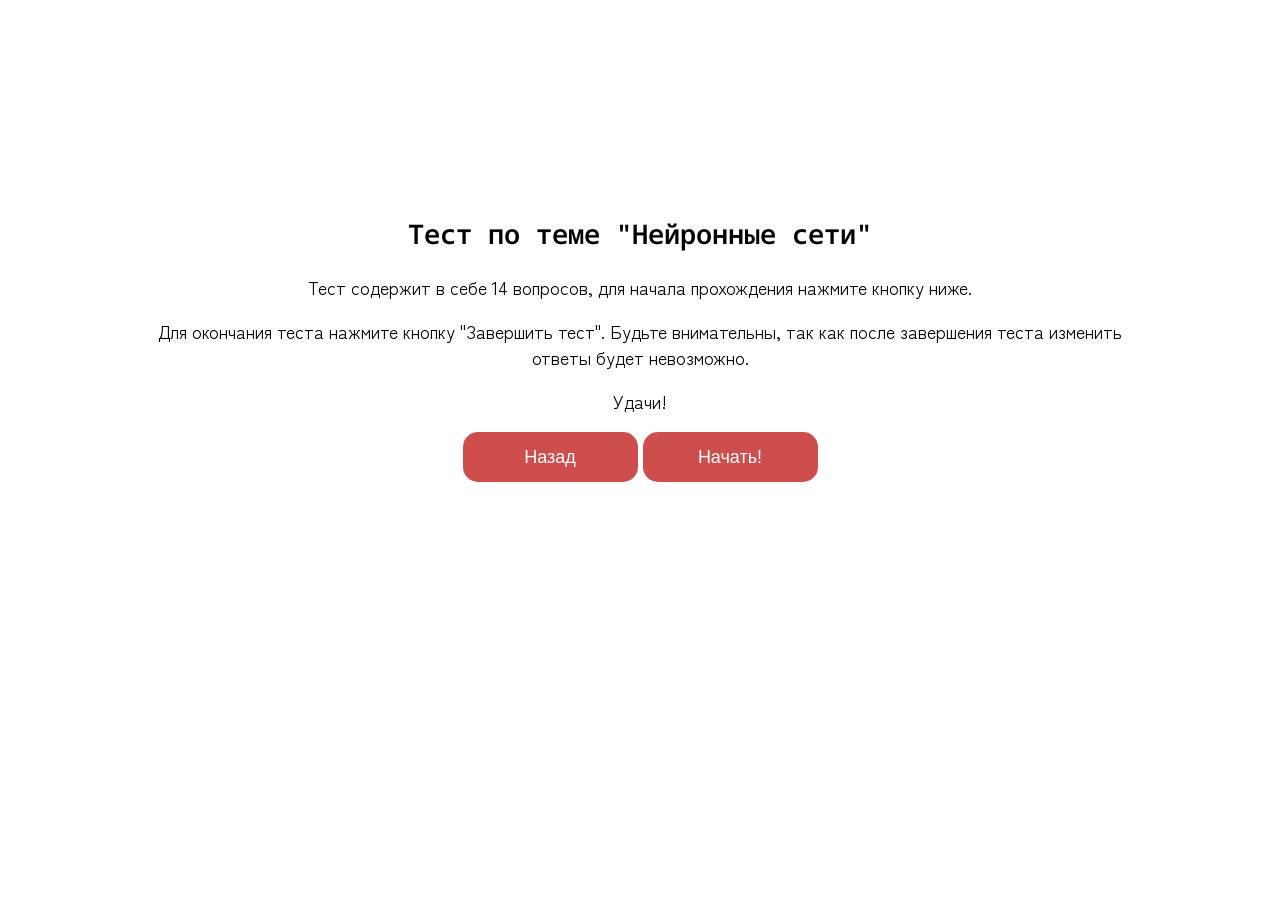
<file: ru/html/Test1.html>
<!DOCTYPE html>
<html lang="ru">
<head>
    <meta charset="UTF-8">
    <meta name="viewport" content="width=device-width, initial-scale=1.0">
    <title>Тест по теме "Нейронные сети"</title>
    <link rel="stylesheet" href="../../css/styleTests.css">
    <link rel="preconnect" href="https://fonts.googleapis.com">
    <link rel="preconnect" href="https://fonts.gstatic.com" crossorigin>
    <link href="https://fonts.googleapis.com/css2?family=Zen+Kaku+Gothic+New&display=swap" rel="stylesheet">
    <link href="https://fonts.googleapis.com/css2?family=Noto+Sans+Mono:wght@100..900&display=swap" rel="stylesheet">
</head>
<body>
    <div id="instruction">
        <h2>Тест по теме "Нейронные сети"</h2>
        <p>Тест содержит в себе 14 вопросов, для начала прохождения нажмите кнопку ниже.</p>
        <p>Для окончания теста нажмите кнопку "Завершить тест". Будьте внимательны, так как после завершения теста изменить ответы будет невозможно.</p>
        <p>Удачи!</p>
        <button class="buttonInstr" id="back" onclick="GoBack()">Назад</button>
        <button class="buttonInstr" id="start" onclick="Start()">Начать!</button>
    </div>

    <main id="test">
        <p>Выберите один или несколько вариантов ответа:</p>
        <form id="testForm">
            <fieldset>
                <legend>1. Выберите верные утверждения о глубокой нейронной сети</legend>
                <label><input type="checkbox" value="1">Это один из методов машинного обучения</label>
                <label><input type="checkbox" value="1">Сеть из простых вычислительных элементов – искусственных нейронов</label>
                <label><input type="checkbox">Полностью повторяет устройство нейронной сети человеческого головного мозга</label>
                <label><input type="checkbox">Единственный метод создания систем искусственного интеллекта</label>
                <label><input type="checkbox" value="1">Модель искусственного нейрона придумана на основе устройства нейрона в мозгу человека</label>
            </fieldset>

            <fieldset>
                <legend>2. Почему активное практическое применение искусственных нейронных сетей стало возможным именно сейчас?</legend>
                <label><input type="checkbox">Разработаны базовые концепции нейронных сетей: свёрточные нейронные сети, алгоритм обратного распространения ошибки</label>
                <label><input type="checkbox" value="1">Появились многоядерные процессоры и графические ускорители GPU</label>
                <label><input type="checkbox" value="1">Накопилось огромное количество данных</label>
                <label><input type="checkbox">Появились новые задачи, которые можно решить с помощью искусственных нейронных сетей</label>
                <label><input type="checkbox">Придумана модель искусственного нейрона</label>
                <label><input type="checkbox" value="1">Произошли качественные улучшения алгоритмов оптимизации обучения, функций активации</label>
            </fieldset>

            <fieldset>
                <legend>3. Можно сказать, что глубокое обучение является подразделом следующих областей</legend>
                <label><input type="checkbox">Высшая математика</label>
                <label><input type="checkbox">Линейная алгебра</label>
                <label><input type="checkbox" value="1">Машинное обучение</label>
                <label><input type="checkbox">Программирование</label>
                <label><input type="checkbox">Компьютерные сети</label>
                <label><input type="checkbox" value="1">Искусственный интеллект</label>
            </fieldset>

            <fieldset>
                <legend>4. Машинное обучение, а значит, и глубокие нейронные сети на выходе дают нам</legend>
                <label><input name="question4" type="radio">Прибыль</label>
                <label><input name="question4" type="radio" value="1">Правило</label>
                <label><input name="question4" type="radio">Пользу</label>
                <label><input name="question4" type="radio">Ответы</label>
            </fieldset>

            <fieldset>
                <legend>5. Нейронные сети на данный момент способны решать следующие задачи</legend>
                <label><input type="checkbox">Осознавать себя</label>
                <label><input type="checkbox" value="1">Классифицировать изображения на уровне человека</label>
                <label><input type="checkbox" value="1">Распознавать речь на уровне человека</label>
                <label><input type="checkbox">Воссоздавать подобные себе алгоритмы</label>
                <label><input type="checkbox" value="1">Управлять автомобилем на уровне, сравнимом с человеком</label>
            </fieldset>

            <fieldset>
                <legend>6. Методика глубокого обучения имеет важные характеристики, отличающие ее от методики машинного обучения</legend>
                <label><input type="checkbox">На основе данных и правильных ответов создает правила</label>
                <label><input type="checkbox" value="1">Поэтапно, послойно конструирует все более сложные представления</label>
                <label><input type="checkbox">На основе правил и данных дает ответы</label>
                <label><input type="checkbox" value="1">Исследует промежуточные представления совместно, за счет чего каждый слой обновляется в соответствии с информацией, полученной от представлений других слоев</label>
            </fieldset>

            <fieldset>
                <legend>7. Успешности нейронных сетей в наше время поспособствовало создание и усовершенствование следующих алгоритмов</legend>
                <label><input type="checkbox" value="1">Усовершенствование функций активации</label>
                <label><input type="checkbox">Создание алгоритма обратного распространения ошибки</label>
                <label><input type="checkbox">Создание сверточных нейронных сетей</label>
                <label><input type="checkbox" value="1">Лучшие схемы оптимизации, такие как RMSProp и Adam</label>
                <label><input type="checkbox">Создание алгоритма долгой краткосрочной памяти</label>
                <label><input type="checkbox" value="1">Более оптимальные схемы инициализации весов</label>
            </fieldset>

            <fieldset>
                <legend>8. В 2014–2016-х годах открыты более совершенные способы распространения градиента, которые помогли совершить прорыв в развитии глубокого обучения</legend>
                <label><input type="checkbox">Алгоритм обратного распространения ошибки</label>
                <label><input type="checkbox" value="1">Пакетная нормализация</label>
                <label><input type="checkbox">Алгоритм долгой краткосрочной памяти</label>
                <label><input type="checkbox" value="1">Обходные связи</label>
                <label><input type="checkbox" value="1">Отделимые свертки</label>
                <label><input type="checkbox">Сверточные нейронные сети</label>
            </fieldset>

            <fieldset>
                <legend>9. Что делает сумматорная функция нейрона?</legend>
                <label><input name="question9" type="radio" value="1">Суммирует произведения входных значений на их веса</label>
                <label><input name="question9" type="radio">Суммирует выходные значения</label>
                <label><input name="question9" type="radio">Суммирует веса нейронной сети</label>
                <label><input name="question9" type="radio">Суммирует входные значения</label>
            </fieldset>

            <fieldset>
                <legend>10. Какие базовые типы слоев нейронной сети вы знаете?</legend>
                <label><input type="checkbox" value="1">Выходной слой</label>
                <label><input type="checkbox">Дополнительный слой</label>
                <label><input type="checkbox" value="1">Скрытый слой</label>
                <label><input type="checkbox" value="1">Входной слой</label>
                <label><input type="checkbox">Суммирующий слой</label>
                <label><input type="checkbox">Пороговый слой</label>
            </fieldset>

            <fieldset>
                <legend>11. Вход искусственной нейронной сети — это</legend>
                <label><input name="question11" type="radio">Математическая функция</label>
                <label><input name="question11" type="radio">Дендриты</label>
                <label><input name="question11" type="radio" value="1">Математический вектор чисел</label>
                <label><input name="question11" type="radio">Аксоны</label>
            </fieldset>

            <fieldset>
                <legend>12. Что такое функция активации?</legend>
                <label><input name="question12" type="radio">Синапс</label>
                <label><input name="question12" type="radio">Сумма произведений входных данных на их веса</label>
                <label><input name="question12" type="radio">Функция, преобразовывающая входные сигналы перед их попаданием в сумматор</label>
                <label><input name="question12" type="radio" value="1">Функция, преобразовывающая результат суммирующей функции в некий ответ, который можно интерпретировать</label>
            </fieldset>

            <fieldset>
                <legend>13. Веса искусственной нейронной сети — это</legend>
                <label><input name="question13" type="radio">Аксоны</label>
                <label><input name="question13" type="radio">Функция, которая выдает ответ</label>
                <label><input name="question13" type="radio" value="1">Математический вектор чисел</label>
                <label><input name="question13" type="radio">Синапсы</label>
            </fieldset>

            <fieldset>
                <legend>14. Нейронная сеть с возможностью обратных связей называется</legend>
                <label><input name="question14" type="radio">Сверточная нейронная сеть</label>
                <label><input name="question14" type="radio">Полносвязная нейронная сеть</label>
                <label><input name="question14" type="radio">Обратная нейронная сеть</label>
                <label><input name="question14" type="radio" value="1">Рекуррентная нейронная сеть</label>
            </fieldset>
        </form>

        <button class="buttonTest" onclick="CountResult()">Завершить тест</button>
        <button class="buttonTest" onClick="Reset()">Попробовать заново</button>
    </main>

    <script src="../../js/scriptTests.js"> </script>
</body>
</html>
</file>
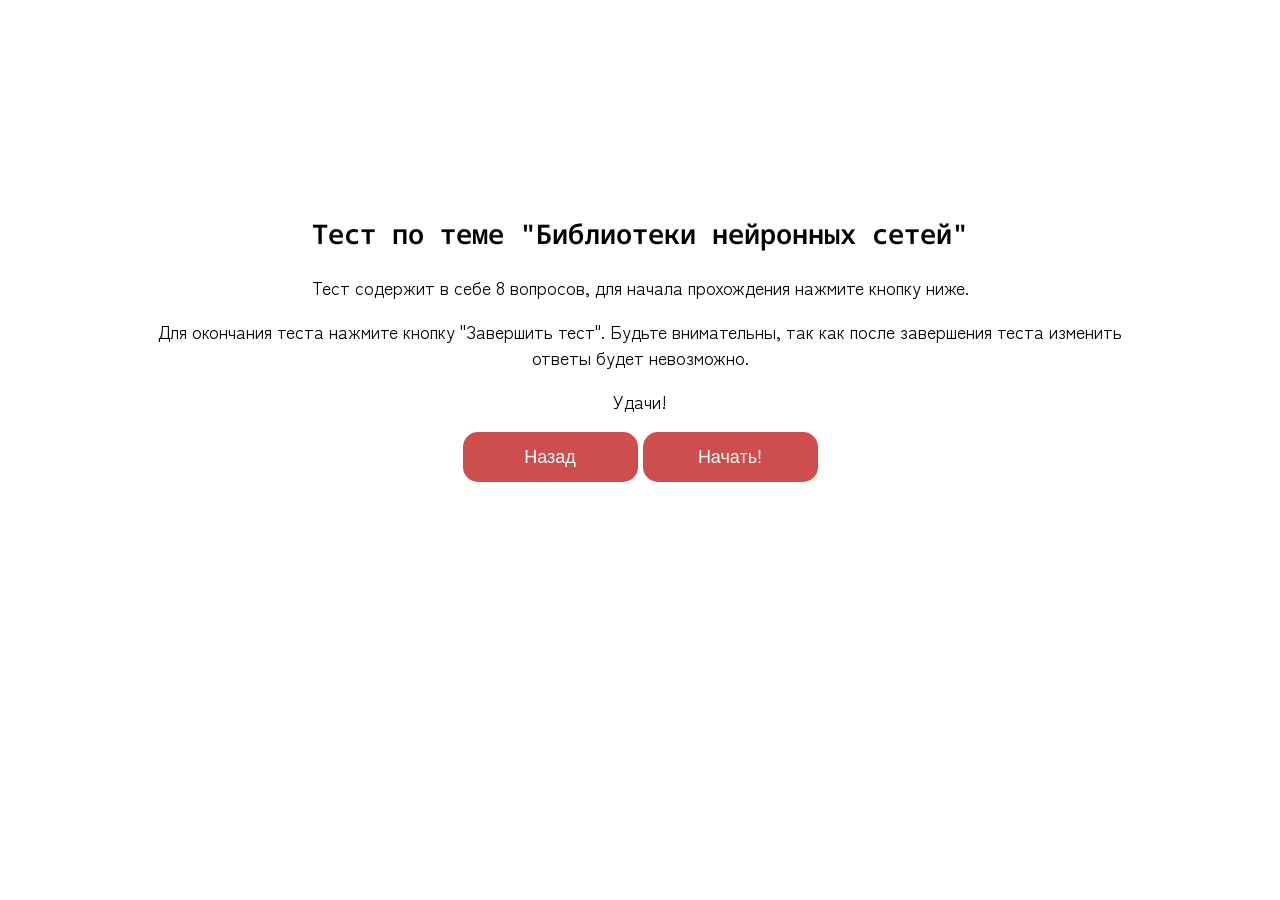
<file: ru/html/Test2.html>
<!DOCTYPE html>
<html lang="ru">
<head>
    <meta charset="UTF-8">
    <meta name="viewport" content="width=device-width, initial-scale=1.0">
    <title>Тест по теме "Библиотеки нейронных сетей"</title>
    <link rel="stylesheet" href="../../css/styleTests.css">
    <link rel="preconnect" href="https://fonts.googleapis.com">
    <link rel="preconnect" href="https://fonts.gstatic.com" crossorigin>
    <link href="https://fonts.googleapis.com/css2?family=Zen+Kaku+Gothic+New&display=swap" rel="stylesheet">
    <link href="https://fonts.googleapis.com/css2?family=Noto+Sans+Mono:wght@100..900&display=swap" rel="stylesheet">
</head>
<body>
    <div id="instruction">
        <h2>Тест по теме "Библиотеки нейронных сетей"</h2>
        <p>Тест содержит в себе 8 вопросов, для начала прохождения нажмите кнопку ниже.</p>
        <p>Для окончания теста нажмите кнопку "Завершить тест". Будьте внимательны, так как после завершения теста изменить ответы будет невозможно.</p>
        <p>Удачи!</p>
        <button class="buttonInstr" id="back" onclick="GoBack()">Назад</button>
        <button class="buttonInstr" id="start" onclick="Start()">Начать!</button>
    </div>

    <div id="test">
        <p>Выберите один или несколько вариантов ответа:</p>
        <form id="testForm">
            <fieldset>
                <legend>1. Какие две базовые задачи решают нейронные сети?</legend>
                <label><input type="checkbox">Оптимизация</label>
                <label><input type="checkbox" value="1">Классификация</label>
                <label><input type="checkbox" value="1">Регрессия</label>
                <label><input type="checkbox">Поиск</label>
                <label><input type="checkbox">Систематизация</label>
            </fieldset>

            <fieldset>
                <legend>2. Какие типы обучения нейронной сети существуют?</legend>
                <label><input type="checkbox" value="1">Обучение с учителем</label>
                <label><input type="checkbox">Обучение на правилах</label>
                <label><input type="checkbox">Обучение по книгам</label>
                <label><input type="checkbox">Обучение без учителя</label>
                <label><input type="checkbox" value="1">Обучение с подкреплением</label>
            </fieldset>

            <fieldset>
                <legend>3. Традиционный подход к обучению нейронных сетей требовал глубокого понимания</legend>
                <label><input type="checkbox" value="1">Определенных разделов математики</label>
                <label><input type="checkbox">Устройства нейронной сети головного мозга</label>
                <label><input type="checkbox" value="1">Программирования</label>
                <label><input type="checkbox">Базовых принципов обучения живых существ</label>
                <label><input type="checkbox" value="1">Многоядерных процессоров, многопроцессорных систем, ускорителей вычислений</label>
            </fieldset>

            <fieldset>
                <legend>4. Назовите две наиболее популярные библиотеки для создания искусственных нейронных сетей</legend>
                <label><input type="checkbox">Caffe</label>
                <label><input type="checkbox" value="1">TensorFlow</label>
                <label><input type="checkbox">Theano</label>
                <label><input type="checkbox" value="1">PyTorch</label>
                <label><input type="checkbox">Darknet</label>
            </fieldset>

            <fieldset>
                <legend>5. Что помогает корректировать веса нейронов в ходе обучения</legend>
                <label><input name="question5" type="radio">Алгоритм обучения</label>
                <label><input name="question5" type="radio" value="1">Алгоритм обратного распространения ошибки </label>
                <label><input name="question5" type="radio">Алгоритм внимания</label>
                <label><input name="question5" type="radio">Алгоритм обновления весов</label>
            </fieldset>

            <fieldset>
                <legend>6. Нейронная сеть, обучающаяся без учителя, способна решать следующие задачи</legend>
                <label><input type="checkbox">Классификация</label>
                <label><input type="checkbox" value="1">Кластеризация</label>
                <label><input type="checkbox">Регрессия</label>
                <label><input type="checkbox">Систематизация</label>
                <label><input type="checkbox" value="1">Сокращение размерности</label>
            </fieldset>

            <fieldset>
                <legend>7. Существуют следующие подходы к реализации процесса обучения</legend>
                <label><input type="checkbox" value="1">Полное обучение</label>
                <label><input type="checkbox">Частичное обучение</label>
                <label><input type="checkbox" value="1">Онлайн-обучение</label>
                <label><input type="checkbox" value="1">Обучение на мини-выборках</label>
                <label><input type="checkbox">Обучение с подкреплением</label>
            </fieldset>

            <fieldset>
                <legend>8. Назовите библиотеку программирования нейронных сетей верхнего уровня, которая использует в качестве вычислительного back-end TensorFlow или Theano</legend>
                <label><input name="question8" type="radio">Theano</label>
                <label><input name="question8" type="radio" value="1">Keras</label>
                <label><input name="question8" type="radio">PyTorch</label>
                <label><input name="question8" type="radio">Caffe</label>
                <label><input name="question8" type="radio">CNTK</label>
            </fieldset>
        </form>

        <button class="buttonTest" onclick="CountResult()">Завершить тест</button>
        <button class="buttonTest" onClick="Reset()">Попробовать заново</button>
    </div>

    <script src="../../js/scriptTests.js"> </script>
</body>
</html>
</file>
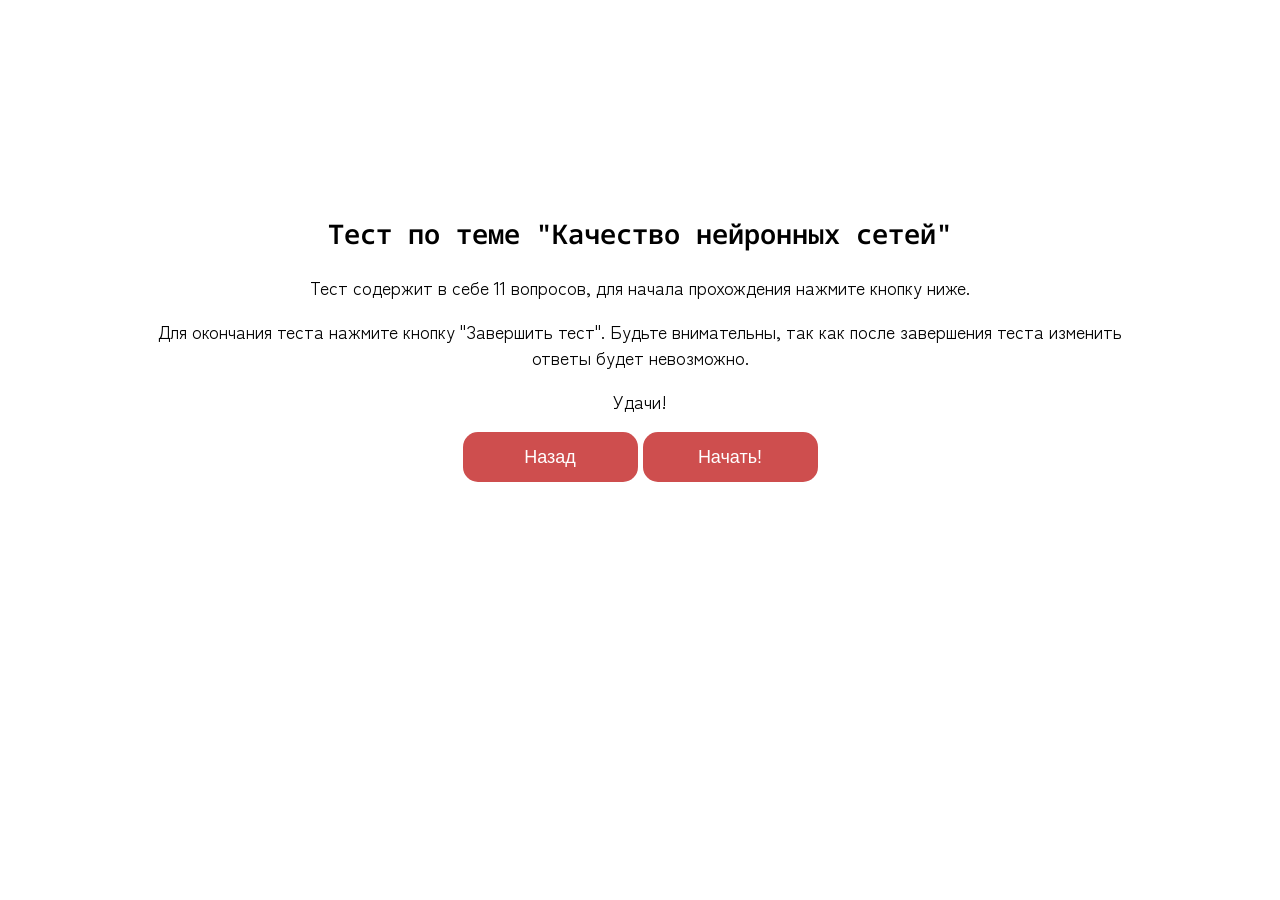
<file: ru/html/Test3.html>
<!DOCTYPE html>
<html lang="ru">
<head>
    <meta charset="UTF-8">
    <meta name="viewport" content="width=device-width, initial-scale=1.0">
    <title>Тест по теме "Качество нейронных сетей"</title>
    <link rel="stylesheet" href="../../css/styleTests.css">
    <link rel="preconnect" href="https://fonts.googleapis.com">
    <link rel="preconnect" href="https://fonts.gstatic.com" crossorigin>
    <link href="https://fonts.googleapis.com/css2?family=Zen+Kaku+Gothic+New&display=swap" rel="stylesheet">
    <link href="https://fonts.googleapis.com/css2?family=Noto+Sans+Mono:wght@100..900&display=swap" rel="stylesheet">
</head>
<body>
    <div id="instruction">
        <h2>Тест по теме "Качество нейронных сетей"</h2>
        <p>Тест содержит в себе 11 вопросов, для начала прохождения нажмите кнопку ниже.</p>
        <p>Для окончания теста нажмите кнопку "Завершить тест". Будьте внимательны, так как после завершения теста изменить ответы будет невозможно.</p>
        <p>Удачи!</p>
        <button class="buttonInstr" id="back" onclick="GoBack()">Назад</button>
        <button class="buttonInstr" id="start" onclick="Start()">Начать!</button>
    </div>

    <div id="test">
        <p>Выберите один или несколько вариантов ответа:</p>
        <form id="testForm">
            <fieldset>
                <legend>1. При загрузке данных из стандартных наборов данных Keras функция load_data() возвращает следующие данные</legend>
                <label><input type="checkbox">x_validation</label>
                <label><input type="checkbox" value="1">x_train</label>
                <label><input type="checkbox">y_data</label>
                <label><input type="checkbox" value="1">y_test</label>
                <label><input type="checkbox">y_validation</label>
                <label><input type="checkbox">x_data</label>
                <label><input type="checkbox" value="1">y_train</label>
                <label><input type="checkbox" value="1">x_test</label>
            </fieldset>

            <fieldset>
                <legend>2. Верные утверждения про проверочный набор данных в Keras и TensorFlow</legend>
                <label><input type="checkbox">Проверяет полностью обученную нейронную сеть после ее обучения и дает истинную оценку качества модели</label>
                <label><input type="checkbox">Загружается автоматически при вызове функции load_data()</label>
                <label><input type="checkbox" value="1">Его можно выделить при помощи параметра validation_split</label>
                <label><input type="checkbox" value="1">Применяется для подбора гиперпараметров нейронной сети</label>
                <label><input type="checkbox">Применяется для подбора параметров нейронной сети</label>
                <label><input type="checkbox" value="1">На основе оценок качества модели на проверочном наборе данных можно сделать заключение о переобучении модели нейронной сети</label>
            </fieldset>

            <fieldset>
                <legend>3. Высокое качество модели при проверке на тренировочных данных и одновременно низкое качество при проверке на тестовом наборе говорит о том, что</legend>
                <label><input name="question3" type="radio" value="1">Модель переобучилась</label>
                <label><input name="question3" type="radio">Задача решена</label>
                <label><input name="question3" type="radio">Задача нерешаема в принципе</label>
                <label><input name="question3" type="radio">Нужно сделать еще несколько эпох обучения</label>
            </fieldset>

            <fieldset>
                <legend>4. Для борьбы с переобучением можно</legend>
                <label><input type="checkbox" value="1">Увеличить объем обучающей выборки</label>
                <label><input type="checkbox">Ничего не делать</label>
                <label><input type="checkbox" value="1">Уменьшить сложность нейронной сети</label>
                <label><input type="checkbox">Сделать еще несколько эпох обучения</label>
            </fieldset>

            <fieldset>
                <legend>5. Гиперпараметрами нейронной сети являются</legend>
                <label><input type="checkbox">Веса нейронной сети</label>
                <label><input type="checkbox" value="1">Количество слоев нейронной сети</label>
                <label><input type="checkbox" value="1">Количество нейронов в слое нейронной сети</label>
                <label><input type="checkbox">Смещение нейронов</label>
                <label><input type="checkbox" value="1">Функции активации</label>
                <label><input type="checkbox" value="1">Функция ошибок</label>
            </fieldset>

            <fieldset>
                <legend>6. Выберите параметры нейронной сети</legend>
                <label><input type="checkbox" value="1">Веса нейронной сети</label>
                <label><input type="checkbox">Количество слоев нейронной сети</label>
                <label><input type="checkbox">Количество нейронов в слое нейронной сети</label>
                <label><input type="checkbox" value="1">Смещение нейронов</label>
                <label><input type="checkbox">Функции активации</label>
                <label><input type="checkbox">Функция ошибок</label>
            </fieldset>

            <fieldset>
                <legend>7. Гиперпараметры определяются с помощью</legend>
                <label><input name="question7" type="radio">Тестовый набор</label>
                <label><input name="question7" type="radio">Тренировочный набор</label>
                <label><input name="question7" type="radio">Параметрический набор</label>
                <label><input name="question7" type="radio" value="1">Проверочный набор</label>
            </fieldset>

            <fieldset>
                <legend>8. Полносвязная нейронная сеть имеет следующие крупные недостатки</legend>
                <label><input type="checkbox" value="1">С ростом числа входных данных слишком быстро растет число параметров, которые нужно обучить</label>
                <label><input type="checkbox" value="1">Проблема затухающего градиента</label>
                <label><input type="checkbox">Плохо решает задачу классификации</label>
                <label><input type="checkbox">Плохо решает задачу регрессии</label>
                <label><input type="checkbox">Недостатков нет</label>
            </fieldset>

            <fieldset>
                <legend>9. Параметр units слоя Dense обозначает</legend>
                <label><input name="question9" type="radio">Количество слоев в нейронной сети</label>
                <label><input name="question9" type="radio">Функцию активации в данном слое</label>
                <label><input name="question9" type="radio" value="1">Количество нейронов в данном слое</label>
                <label><input name="question9" type="radio">Количество входных данных</label>
            </fieldset>

            <fieldset>
                <legend>10. Количество нейронов на последнем слое зависит от</legend>
                <label><input name="question10" type="radio">Возможности подбирать произвольно</label>
                <label><input name="question10" type="radio" value="1">Количество категорий, которые нужно классифицировать</label>
                <label><input name="question10" type="radio">Количество входных данных</label>
                <label><input name="question10" type="radio">Количество слоев в нейронной сети</label>
            </fieldset>

            <fieldset>
                <legend>11. Dense — это</legend>
                <label><input name="question11" type="radio">Нейрон</label>
                <label><input name="question11" type="radio" value="1">Слой нейронной сети</label>
                <label><input name="question11" type="radio">Модель нейронной сети</label>
                <label><input name="question11" type="radio">Функция активации</label>
            </fieldset>
        </form>

        <button class="buttonTest" onclick="CountResult()">Завершить тест</button>
        <button class="buttonTest" onClick="Reset()">Попробовать заново</button>
    </div>

    <script src="../../js/scriptTests.js"> </script>
</body>
</html>
</file>
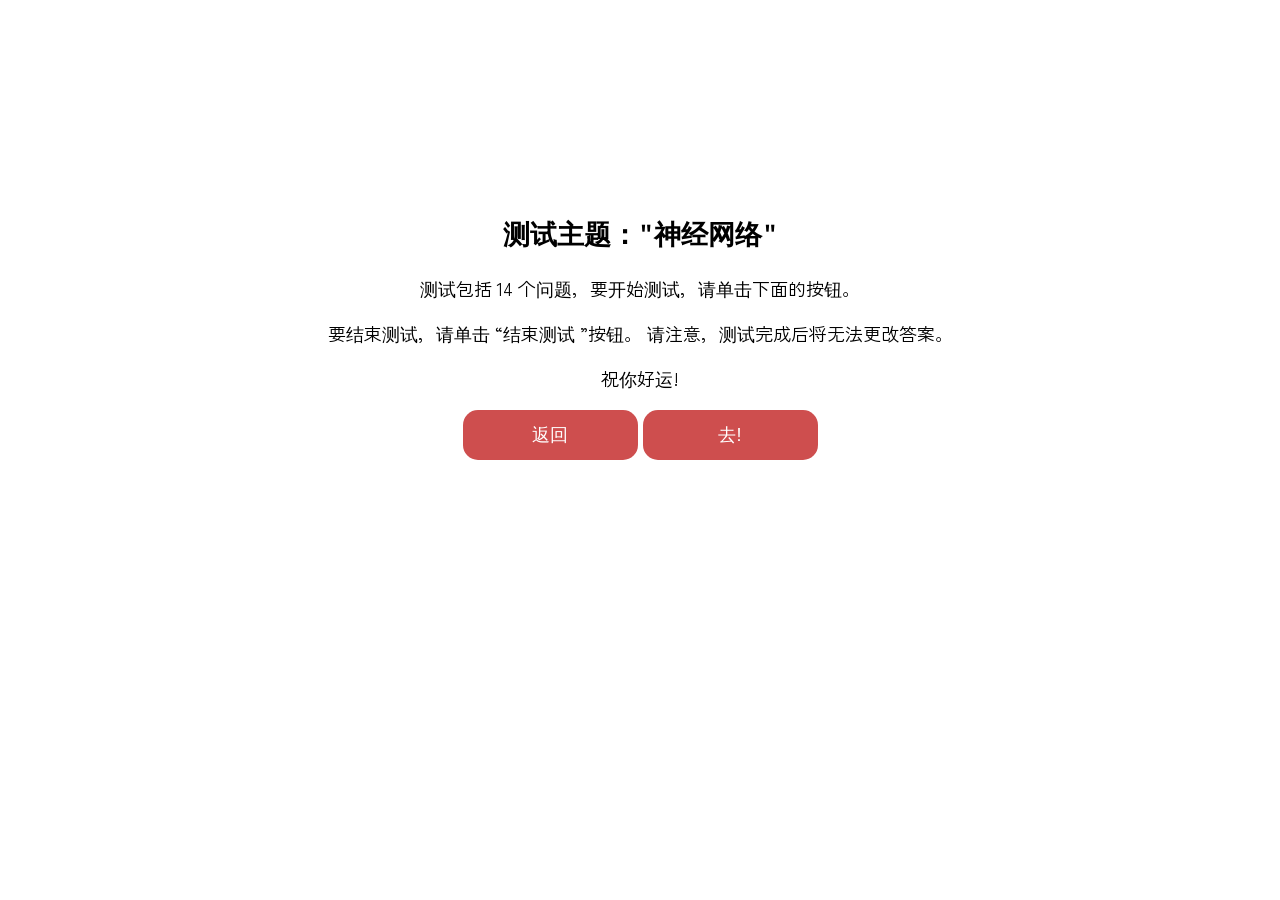
<file: zh/html/Test1.html>
<!DOCTYPE html>
<html lang="zh">
<head>
    <meta charset="UTF-8">
    <meta name="viewport" content="width=device-width, initial-scale=1.0">
    <title>Тест по теме "Нейронные сети"</title>
    <link rel="stylesheet" href="../../css/styleTests.css">
    <link rel="preconnect" href="https://fonts.googleapis.com">
    <link rel="preconnect" href="https://fonts.gstatic.com" crossorigin>
    <link href="https://fonts.googleapis.com/css2?family=Zen+Kaku+Gothic+New&display=swap" rel="stylesheet">
    <link href="https://fonts.googleapis.com/css2?family=Noto+Sans+Mono:wght@100..900&display=swap" rel="stylesheet">
</head>
<body>
    <div id="instruction">
        <h2>测试主题："神经网络"</h2>
        <p>测试包括 14 个问题，要开始测试，请单击下面的按钮。</p>
        <p>要结束测试，请单击 “结束测试 ”按钮。 请注意，测试完成后将无法更改答案。</p>
        <p>祝你好运!</p>
        <button class="buttonInstr" id="back" onclick="GoBack()">返回</button>
        <button class="buttonInstr" id="start" onclick="Start()">去!</button>
    </div>

    <div id="test">
        <p>请选择一个或多个答案选项:</p>
        <form id="testForm">
            <fieldset>
                <legend>1. 选择关于深度神经网络的正确说法</legend>
                <label><input type="checkbox" value="1">是机器学习方法之一</label>
                <label><input type="checkbox" value="1">一个由简单计算元素--人工神经元--组成的网络</label>
                <label><input type="checkbox">完全重复人脑神经网络的结构</label>
                <label><input type="checkbox">创建人工智能系统的唯一方法</label>
                <label><input type="checkbox" value="1">人工神经元模型是在人脑神经元结构的基础上发明的</label>
            </fieldset>

            <fieldset>
                <legend>2. 为什么现在可以在实践中积极应用人工神经网络？</legend>
                <label><input type="checkbox">神经网络的基本概念已经形成：卷积神经网络、误差反向传播算法</label>
                <label><input type="checkbox" value="1">出现了多核处理器和 GPU 图形加速器</label>
                <label><input type="checkbox" value="1">积累了大量数据</label>
                <label><input type="checkbox">出现了可借助人工神经网络解决的新任务</label>
                <label><input type="checkbox">发明了人工神经元模型</label>
                <label><input type="checkbox" value="1">学习优化算法和激活函数有了质的飞跃</label>
            </fieldset>

            <fieldset>
                <legend>3. 我们可以说，深度学习是以下领域的一个子主题</legend>
                <label><input type="checkbox">高等数学</label>
                <label><input type="checkbox">线性代数</label>
                <label><input type="checkbox" value="1">机器学习</label>
                <label><input type="checkbox">编程</label>
                <label><input type="checkbox">计算机网络</label>
                <label><input type="checkbox" value="1">人工智能</label>
            </fieldset>

            <fieldset>
                <legend>4. 机器学习，以及深度神经网络最终会给我们带来</legend>
                <label><input name="question4" type="radio">利润</label>
                <label><input name="question4" type="radio" value="1">规则</label>
                <label><input name="question4" type="radio">有用</label>
                <label><input name="question4" type="radio">答案</label>
            </fieldset>

            <fieldset>
                <legend>5. 目前，神经网络能够执行以下任务</legend>
                <label><input type="checkbox">自我意识</label>
                <label><input type="checkbox" value="1">对人类图像进行分类</label>
                <label><input type="checkbox" value="1">识别人类水平的语音</label>
                <label><input type="checkbox">重新创建自相似算法</label>
                <label><input type="checkbox" value="1">以人类水平驾驶汽车</label>
            </fieldset>
        
            <fieldset>
                <legend>6. 深度学习技术具有区别于机器学习技术的重要特征</legend>
                <label><input type="checkbox">根据数据和正确答案创建规则</label>
                <label><input type="checkbox" value="1">分阶段、逐层建立日益复杂的表征</label>
                <label><input type="checkbox">根据规则和数据提供答案</label>
                <label><input type="checkbox" value="1">共同探索中间表征，使每一层都能从其他层的表征中获取最新信息</label>
            </fieldset>
        
            <fieldset>
                <legend>7. 神经网络今天的成功得益于以下算法的创造和改进</legend>
                <label><input type="checkbox" value="1">增强激活函数</label>
                <label><input type="checkbox">创建误差反向传播算法</label>
                <label><input type="checkbox">创建卷积神经网络</label>
                <label><input type="checkbox" value="1">更好的优化方案，如 RMSProp 和 Adam</label>
                <label><input type="checkbox">创建长短期记忆算法</label>
                <label><input type="checkbox" value="1">更好的权重初始化方案</label>
            </fieldset>
        
            <fieldset>
                <legend>8. 2014-2016 年代，人们发现了更好的梯度传播方法，这有助于深度学习的发展取得突破性进展</legend>
                <label><input type="checkbox">误差反向传播算法</label>
                <label><input type="checkbox" value="1">批量归一化</label>
                <label><input type="checkbox">长短期记忆算法</label>
                <label><input type="checkbox" value="1">变通方法</label>
                <label><input type="checkbox" value="1">可分离卷积</label>
                <label><input type="checkbox">卷积神经网络</label>
            </fieldset>

            <fieldset>
                <legend>9. 神经元的加法器功能有什么作用？</legend>
                <label><input name="question9" type="radio" value="1">通过权重汇总输入值的乘积</label>
                <label><input name="question9" type="radio">总结输出值</label>
                <label><input name="question9" type="radio">总结神经网络的权重</label>
                <label><input name="question9" type="radio">总结输入值</label>
            </fieldset>

            <fieldset>
                <legend>10. 您知道哪些基本的神经网络层类型？</legend>
                <label><input type="checkbox" value="1">输出层</label>
                <label><input type="checkbox">附加层</label>
                <label><input type="checkbox" value="1">隐藏层</label>
                <label><input type="checkbox" value="1">输入层</label>
                <label><input type="checkbox">总结层</label>
                <label><input type="checkbox">阈值层</label>
            </fieldset>

            <fieldset>
                <legend>11. 人工神经网络输入 —</legend>
                <label><input name="question11" type="radio">数学函数</label>
                <label><input name="question11" type="radio">树突</label>
                <label><input name="question11" type="radio" value="1">数学数字向量</label>
                <label><input name="question11" type="radio">轴突</label>
            </fieldset>

            <fieldset>
                <legend>12. 什么是激活函数?</legend>
                <label><input name="question12" type="radio">突触</label>
                <label><input name="question12" type="radio">输入数据与权重的乘积之和</label>
                <label><input name="question12" type="radio">在输入信号进入加法器之前对其进行转换的函数</label>
                <label><input name="question12" type="radio" value="1">将汇总函数的结果转换为可解释响应的函数</label>
            </fieldset>

            <fieldset>
                <legend>13. 人工神经网络的权重是</legend>
                <label><input name="question13" type="radio">轴突</label>
                <label><input name="question13" type="radio">产生答案的函数</label>
                <label><input name="question13" type="radio" value="1">输入值的系数</label>
                <label><input name="question13" type="radio">输入函数的和</label>
            </fieldset>

            <fieldset>
                <legend>14. 以下哪一项不属于人工神经网络的一部分？</legend>
                <label><input name="question14" type="radio">单元格</label>
                <label><input name="question14" type="radio">神经元</label>
                <label><input name="question14" type="radio">输入层</label>
                <label><input name="question14" type="radio">突触</label>
                <label><input name="question14" type="radio" value="1">计算机</label>
            </fieldset>
        </form>
        <button class="buttonTest" onclick="CountResult()">结束测试</button>
        <button class="buttonTest" onClick="Reset()">再试一次</button>
    </div>

    <script src="../../js/scriptTests.js"> </script>
</body>
</html>
</file>
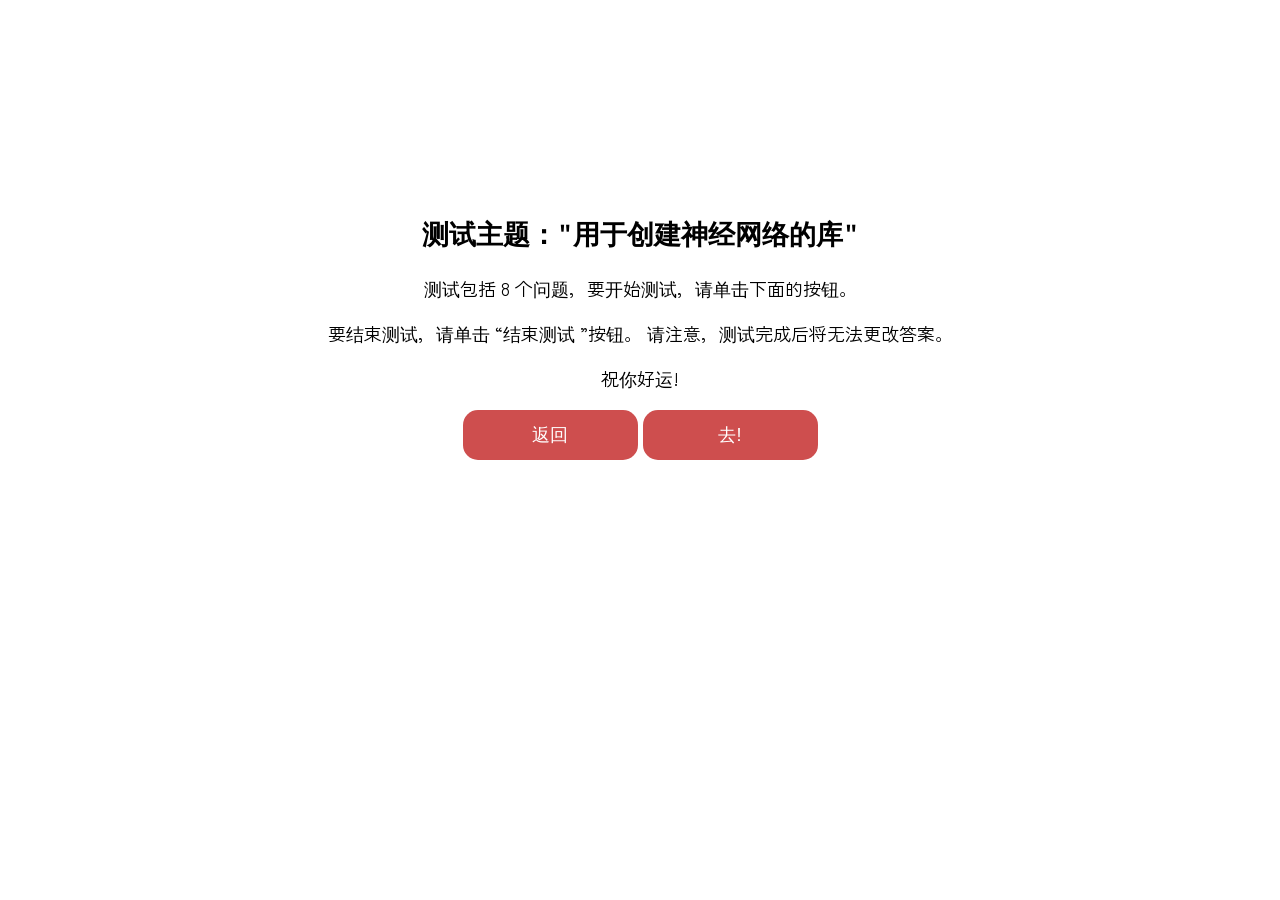
<file: zh/html/Test2.html>
<!DOCTYPE html>
<html lang="zh">
<head>
    <meta charset="UTF-8">
    <meta name="viewport" content="width=device-width, initial-scale=1.0">
    <title>Тест по теме "Библиотеки нейронных сетей"</title>
    <link rel="stylesheet" href="../../css/styleTests.css">
    <link rel="preconnect" href="https://fonts.googleapis.com">
    <link rel="preconnect" href="https://fonts.gstatic.com" crossorigin>
    <link href="https://fonts.googleapis.com/css2?family=Zen+Kaku+Gothic+New&display=swap" rel="stylesheet">
    <link href="https://fonts.googleapis.com/css2?family=Noto+Sans+Mono:wght@100..900&display=swap" rel="stylesheet">
</head>
<body>
    <div id="instruction">
        <h2>测试主题："用于创建神经网络的库"</h2>
        <p>测试包括 8 个问题，要开始测试，请单击下面的按钮。</p>
        <p>要结束测试，请单击 “结束测试 ”按钮。 请注意，测试完成后将无法更改答案。</p>
        <p>祝你好运!</p>
        <button class="buttonInstr" id="back" onclick="GoBack()">返回</button>
        <button class="buttonInstr" id="start" onclick="Start()">去!</button>
    </div>

    <div id="test">
        <p>请选择一个或多个答案选项：</p>
        <form id="testForm">
            <fieldset>
                <legend>1. 神经网络可以解决哪两个基本问题？</legend>
                <label><input type="checkbox">优化</label>
                <label><input type="checkbox" value="1">分类</label>
                <label><input type="checkbox" value="1">回归</label>
                <label><input type="checkbox">搜索</label>
                <label><input type="checkbox">系统化</label>
            </fieldset>

            <fieldset>
                <legend>2. 神经网络培训有哪些类型？</legend>
                <label><input type="checkbox" value="1">教师训练</label>
                <label><input type="checkbox">基于规则的学习</label>
                <label><input type="checkbox">书本学习</label>
                <label><input type="checkbox">无教师学习</label>
                <label><input type="checkbox" value="1">强化学习</label>
            </fieldset>

            <fieldset>
                <legend>3. 训练神经网络的传统方法需要深入了解</legend>
                <label><input type="checkbox" value="1">某些数学领域</label>
                <label><input type="checkbox">大脑神经网络的结构</label>
                <label><input type="checkbox" value="1">编程</label>
                <label><input type="checkbox">生物学习的基本原理</label>
                <label><input type="checkbox" value="1">多核处理器、多处理器系统、计算加速器</label>
            </fieldset>

            <fieldset>
                <legend>4. 请说出创建人工神经网络最常用的两个库的名称</legend>
                <label><input type="checkbox">Caffe</label>
                <label><input type="checkbox" value="1">TensorFlow</label>
                <label><input type="checkbox">Theano</label>
                <label><input type="checkbox" value="1">PyTorch</label>
                <label><input type="checkbox">Darknet</label>
            </fieldset>

            <fieldset>
                <legend>5. 这有助于在学习过程中调整神经元的权重</legend>
                <label><input name="question5" type="radio">学习算法</label>
                <label><input name="question5" type="radio" value="1">误差反向传播算法</label>
                <label><input name="question5" type="radio">注意力算法</label>
                <label><input name="question5" type="radio">权重更新算法</label>
            </fieldset>

            <fieldset>
                <legend>6. 在没有教师指导的情况下训练出来的神经网络能够解决以下任务</legend>
                <label><input type="checkbox">分类</label>
                <label><input type="checkbox" value="1">聚类</label>
                <label><input type="checkbox">回归</label>
                <label><input type="checkbox">系统化</label>
                <label><input type="checkbox" value="1">降维</label>
            </fieldset>

            <fieldset>
                <legend>7. 实现学习过程的方法有哪些</legend>
                <label><input type="checkbox" value="1">全面培训</label>
                <label><input type="checkbox">部分培训</label>
                <label><input type="checkbox" value="1">在线培训</label>
                <label><input type="checkbox" value="1">小型采样培训</label>
                <label><input type="checkbox">强化学习</label>
            </fieldset>

            <fieldset>
                <legend>8. 请说出使用 TensorFlow 或 Theano 作为计算后端的顶级神经网络编程库的名称</legend>
                <label><input name="question8" type="radio">Theano</label>
                <label><input name="question8" type="radio" value="1">Keras</label>
                <label><input name="question8" type="radio">PyTorch</label>
                <label><input name="question8" type="radio">Caffe</label>
                <label><input name="question8" type="radio">CNTK</label>
            </fieldset>
        </form>

        <button class="buttonTest" onclick="CountResult()">结束测试</button>
        <button class="buttonTest" onClick="Reset()">再试一次</button>
    </div>

    <script src="../../js/scriptTests.js"> </script>
</body>
</html>
</file>
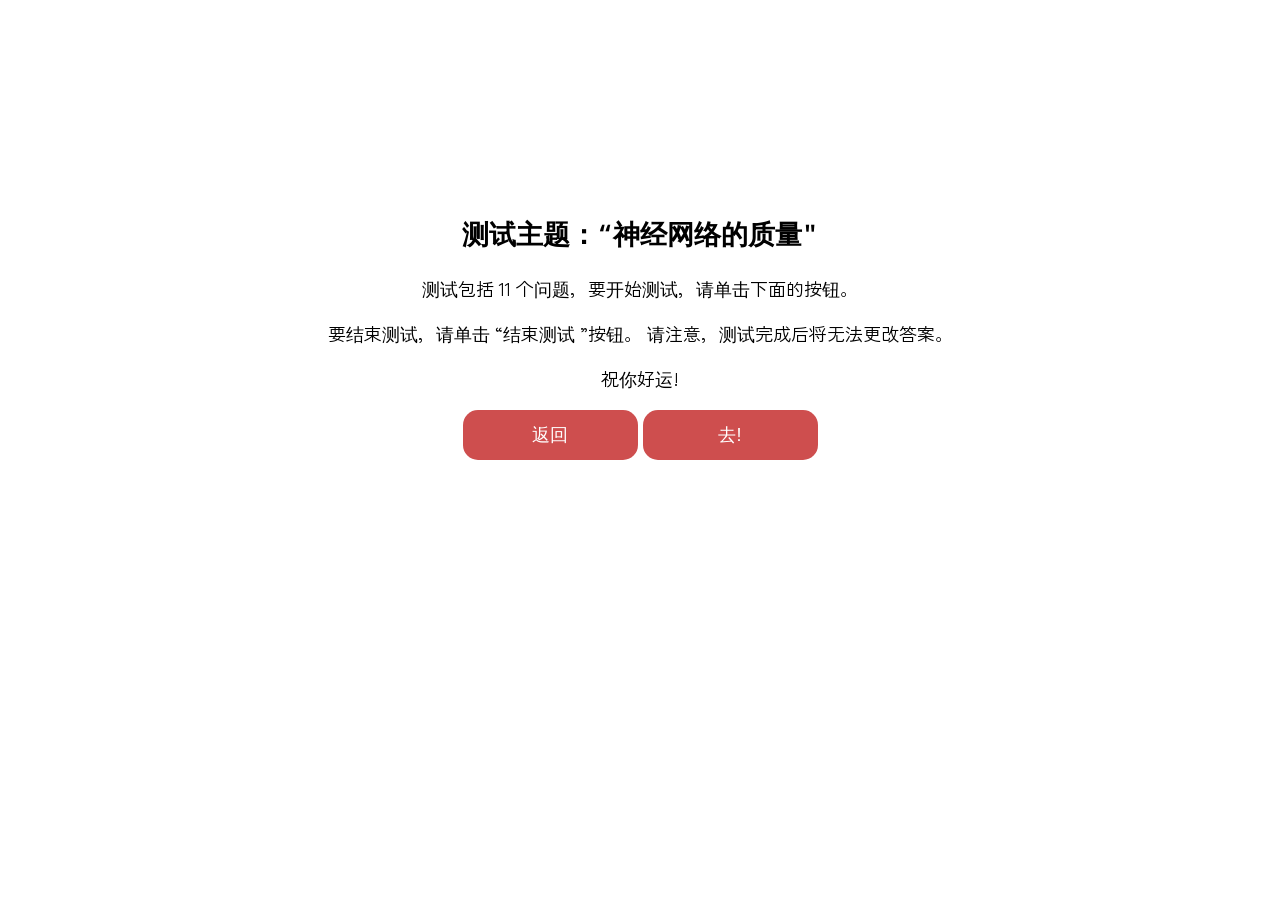
<file: zh/html/Test3.html>
<!DOCTYPE html>
<html lang="zh">
<head>
    <meta charset="UTF-8">
    <meta name="viewport" content="width=device-width, initial-scale=1.0">
    <title>测试主题：“神经网络的质量"</title>
    <link rel="stylesheet" href="../../css/styleTests.css">
    <link rel="preconnect" href="https://fonts.googleapis.com">
    <link rel="preconnect" href="https://fonts.gstatic.com" crossorigin>
    <link href="https://fonts.googleapis.com/css2?family=Zen+Kaku+Gothic+New&display=swap" rel="stylesheet">
    <link href="https://fonts.googleapis.com/css2?family=Noto+Sans+Mono:wght@100..900&display=swap" rel="stylesheet">
</head>
<body>
    <div id="instruction">
        <h2>测试主题：“神经网络的质量"</h2>
        <p>测试包括 11 个问题，要开始测试，请单击下面的按钮。</p>
        <p>要结束测试，请单击 “结束测试 ”按钮。 请注意，测试完成后将无法更改答案。</p>
        <p>祝你好运!</p>
        <button class="buttonInstr" id="back" onclick="GoBack()">返回</button>
        <button class="buttonInstr" id="start" onclick="Start()">去!</button>
    </div>

    <div id="test">
        <p>请选择一个或多个答案选项：</p>
        <form id="testForm">
            <fieldset>
                <legend>1. 从标准 Kears 数据集加载数据时，load_data() 函数会返回以下数据</legend>
                <label><input type="checkbox">x_validation</label>
                <label><input type="checkbox" value="1">x_train</label>
                <label><input type="checkbox">y_data</label>
                <label><input type="checkbox" value="1">y_test</label>
                <label><input type="checkbox">y_validation</label>
                <label><input type="checkbox">x_data</label>
                <label><input type="checkbox" value="1">y_train</label>
                <label><input type="checkbox" value="1">x_test</label>
            </fieldset>

            <fieldset>
                <legend>2. 选择有关 Keras 和 TensorFlow 验证数据集的正确说法</legend>
                <label><input type="checkbox">检查训练完成后的神经网络，并给出模型质量的真实估计值</label>
                <label><input type="checkbox">在调用 load_data() 时自动加载</label>
                <label><input type="checkbox" value="1">可使用 validation_split 参数进行选择</label>
                <label><input type="checkbox" value="1">用于选择神经网络的超参数</label>
                <label><input type="checkbox">用于选择神经网络参数</label>
                <label><input type="checkbox" value="1">根据对验证数据集的模型质量评估，可以得出神经网络模型已被重新训练的结论</label>
            </fieldset>

            <fieldset>
                <legend>3. 根据训练数据验证的模型质量很高，而根据测试集验证的模型质量却很低，这表明</legend>
                <label><input name="question3" type="radio" value="1">模型重新训练</label>
                <label><input name="question3" type="radio">问题成功解决</label>
                <label><input name="question3" type="radio">问题原则上无法解决</label>
                <label><input name="question3" type="radio">应该多做几次训练</label>
            </fieldset>

            <fieldset>
                <legend>4. 为了防止训练过度，你可以</legend>
                <label><input type="checkbox" value="1">增加训练样本数量</label>
                <label><input type="checkbox">不做任何事情</label>
                <label><input type="checkbox" value="1">降低神经网络的复杂度</label>
                <label><input type="checkbox">增加训练历元</label>
            </fieldset>

            <fieldset>
                <legend>5. 神经网络的超参数如下</legend>
                <label><input type="checkbox">神经网络权重</label>
                <label><input type="checkbox" value="1">神经网络层数</label>
                <label><input type="checkbox" value="1">神经网络层中的神经元数</label>
                <label><input type="checkbox">神经元偏置</label>
                <label><input type="checkbox" value="1">激活函数</label>
                <label><input type="checkbox" value="1">误差函数</label>
            </fieldset>

            <fieldset>
                <legend>6. 选择神经网络参数</legend>
                <label><input type="checkbox" value="1">神经网络权重</label>
                <label><input type="checkbox">神经网络层数</label>
                <label><input type="checkbox">神经网络层中的神经元数</label>
                <label><input type="checkbox" value="1">神经元偏置</label>
                <label><input type="checkbox">激活函数</label>
                <label><input type="checkbox">误差函数</label>
            </fieldset>

            <fieldset>
                <legend>7. 超参数由</legend>
                <label><input name="question7" type="radio">测试集</label>
                <label><input name="question7" type="radio">训练集</label>
                <label><input name="question7" type="radio">参数集</label>
                <label><input name="question7" type="radio" value="1">验证集</label>
            </fieldset>

            <fieldset>
                <legend>8. 全连接神经网络有以下主要缺点</legend>
                <label><input type="checkbox" value="1">随着输入数据数量的增加，需要训练的参数数量增长过快</label>
                <label><input type="checkbox" value="1">阻尼梯度问题</label>
                <label><input type="checkbox">不能很好地解决分类问题</label>
                <label><input type="checkbox">不能很好地解决回归问题</label>
                <label><input type="checkbox">无缺点</label>
            </fieldset>

            <fieldset>
                <legend>9. Units 层的 Dense 参数表示</legend>
                <label><input name="question9" type="radio">神经网络的层数</label>
                <label><input name="question9" type="radio">给定层中的激活函数</label>
                <label><input name="question9" type="radio" value="1">特定层中的神经元数量</label>
                <label><input name="question9" type="radio">输入数据量</label>
            </fieldset>

            <fieldset>
                <legend>10. 最后一层的神经元数量取决于</legend>
                <label><input name="question10" type="radio">随机选择的能力</label>
                <label><input name="question10" type="radio" value="1">待分类类别的数量</label>
                <label><input name="question10" type="radio">输入数据的数量</label>
                <label><input name="question10" type="radio">神经网络的层数</label>
            </fieldset>

            <fieldset>
                <legend>11. Dense 它是</legend>
                <label><input name="question11" type="radio">神经元</label>
                <label><input name="question11" type="radio" value="1">神经网络层</label>
                <label><input name="question11" type="radio">神经网络模型</label>
                <label><input name="question11" type="radio">激活函数</label>
            </fieldset>
        </form>

        <button class="buttonTest" onclick="CountResult()">结束测试</button>
        <button class="buttonTest" onClick="Reset()">再试一次</button>
    </div>

    <script src="../../js/scriptTests.js"> </script>
</body>
</html>
</file>
<file: css/styleTests.css>
body{
    overflow:hidden;
    font-family: "Zen Kaku Gothic New", sans-serif;
    font-weight: 400;
    font-style: normal;
}
#test{
    display: none;
    margin:2% 12%;
}    

#instruction{
    text-align: center;
    margin:17% 10%;
    font-size:18px;
}
#instruction h2{
    font-family: "Noto Sans Mono", monospace;
    font-weight:600;
}
.buttonInstr{
    background: #CE4E4E;
    border:none;
    border-radius: 15px;
    height:50px;
    width: 175px;
    font-size:18px;
    overflow-y: hidden;
    color:white;
    transition: 0.5s;
}
.buttonInstr:hover{
    background-color:#a92121;
    transition: 0.5s;
}

#test p{
    font-size:25px;
    font-family: "Noto Sans Mono", monospace;
    font-weight:600;
}
fieldset {
    padding: 1%;
    margin-bottom: 3%;
    border-radius: 15px;
    border-color:#DFE9F4;
}
fieldset:last-of-type {
    margin-bottom: 1%;
}
legend{
    font-size:19px;
    border-radius: 7.5px;
    border:2px #DFE9F4 solid;
    padding:0.5% 1%;
}
label {
    display: block;
    margin: 1%;
}
input[type=radio],
input[type=checkbox]{
    accent-color:#CE4E4E;
}

.buttonTest{
    background: #CE4E4E;
    border:none;
    border-radius: 15px;
    height:50px;
    width: 175px;
    font-size:16px;
    overflow-y: hidden;
    color:white;
    float:right;
    margin:1.5% 0.5%;
    transition: 0.5s;
}
.buttonTest:last-of-type{
    width: 200px;
}
.buttonTest:hover{
    background-color:#a92121;
    transition: 0.5s;
    font-size:17px;
}
</file>
